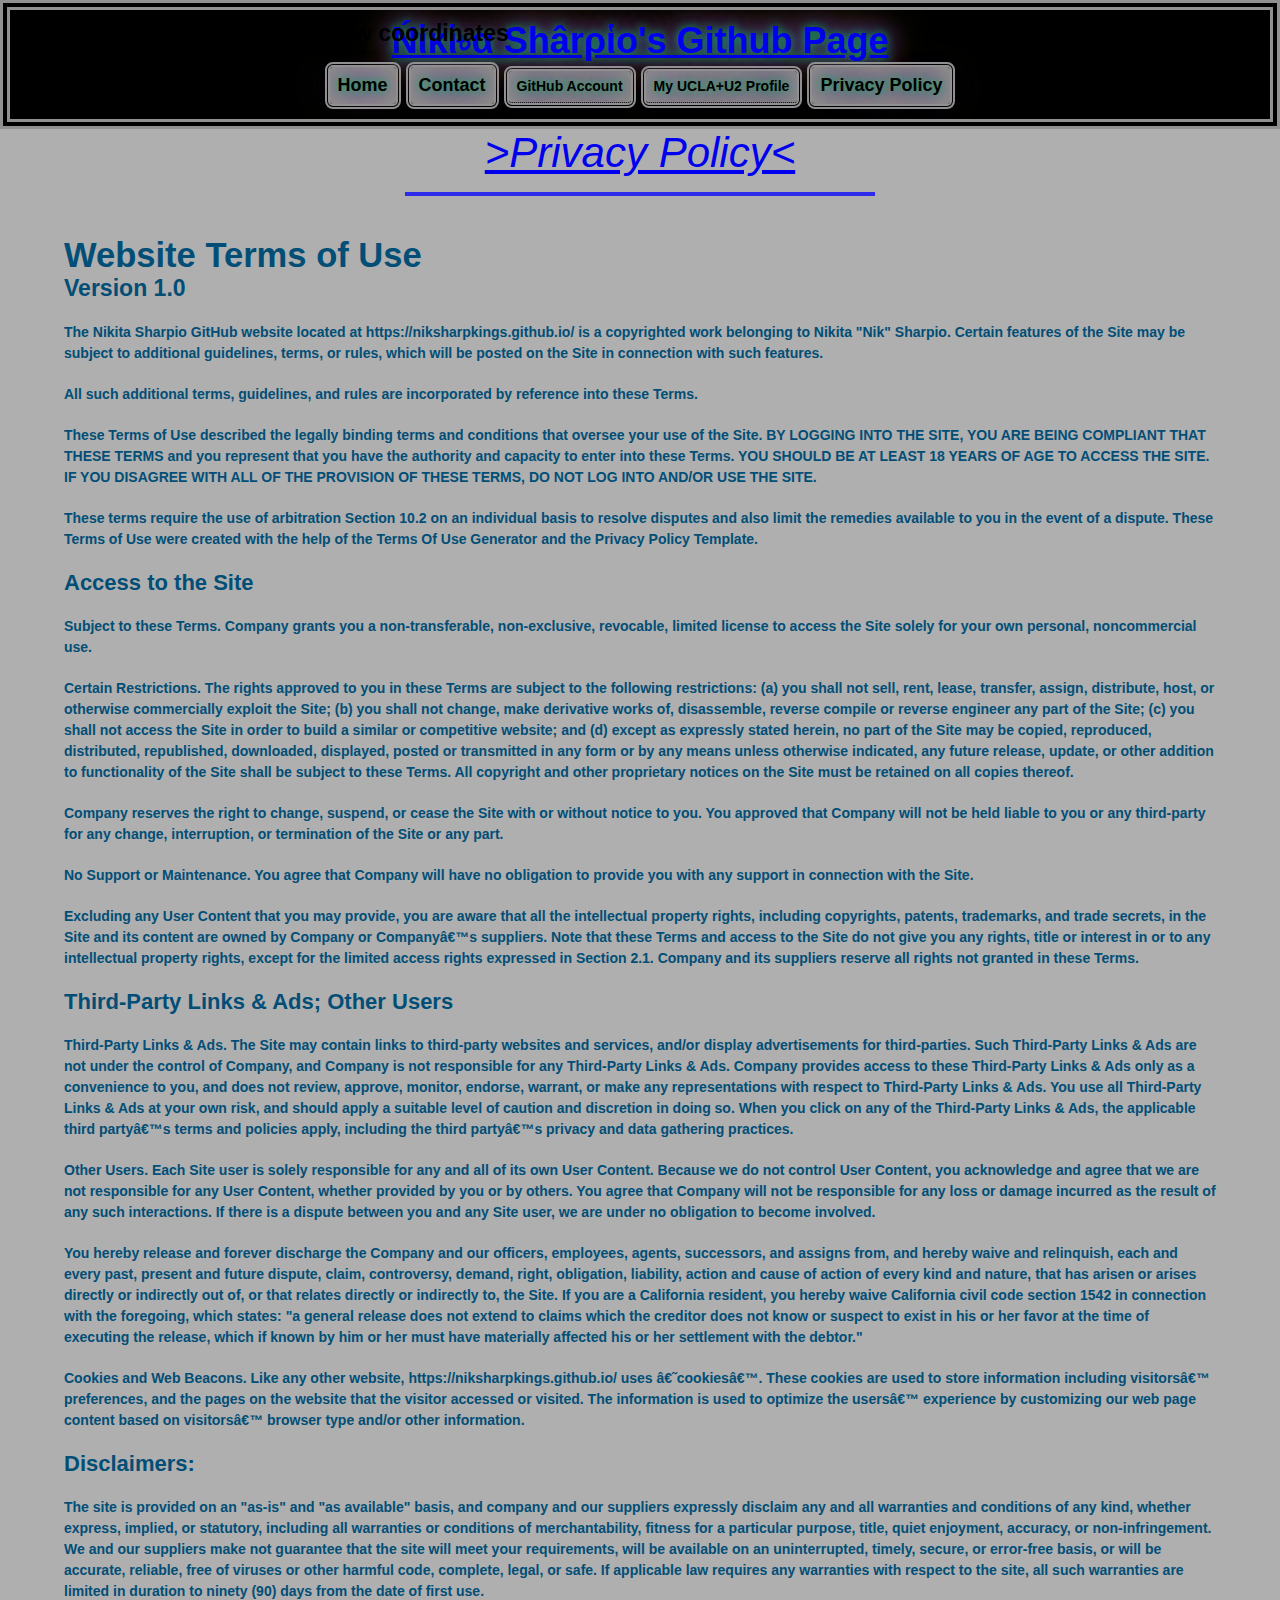
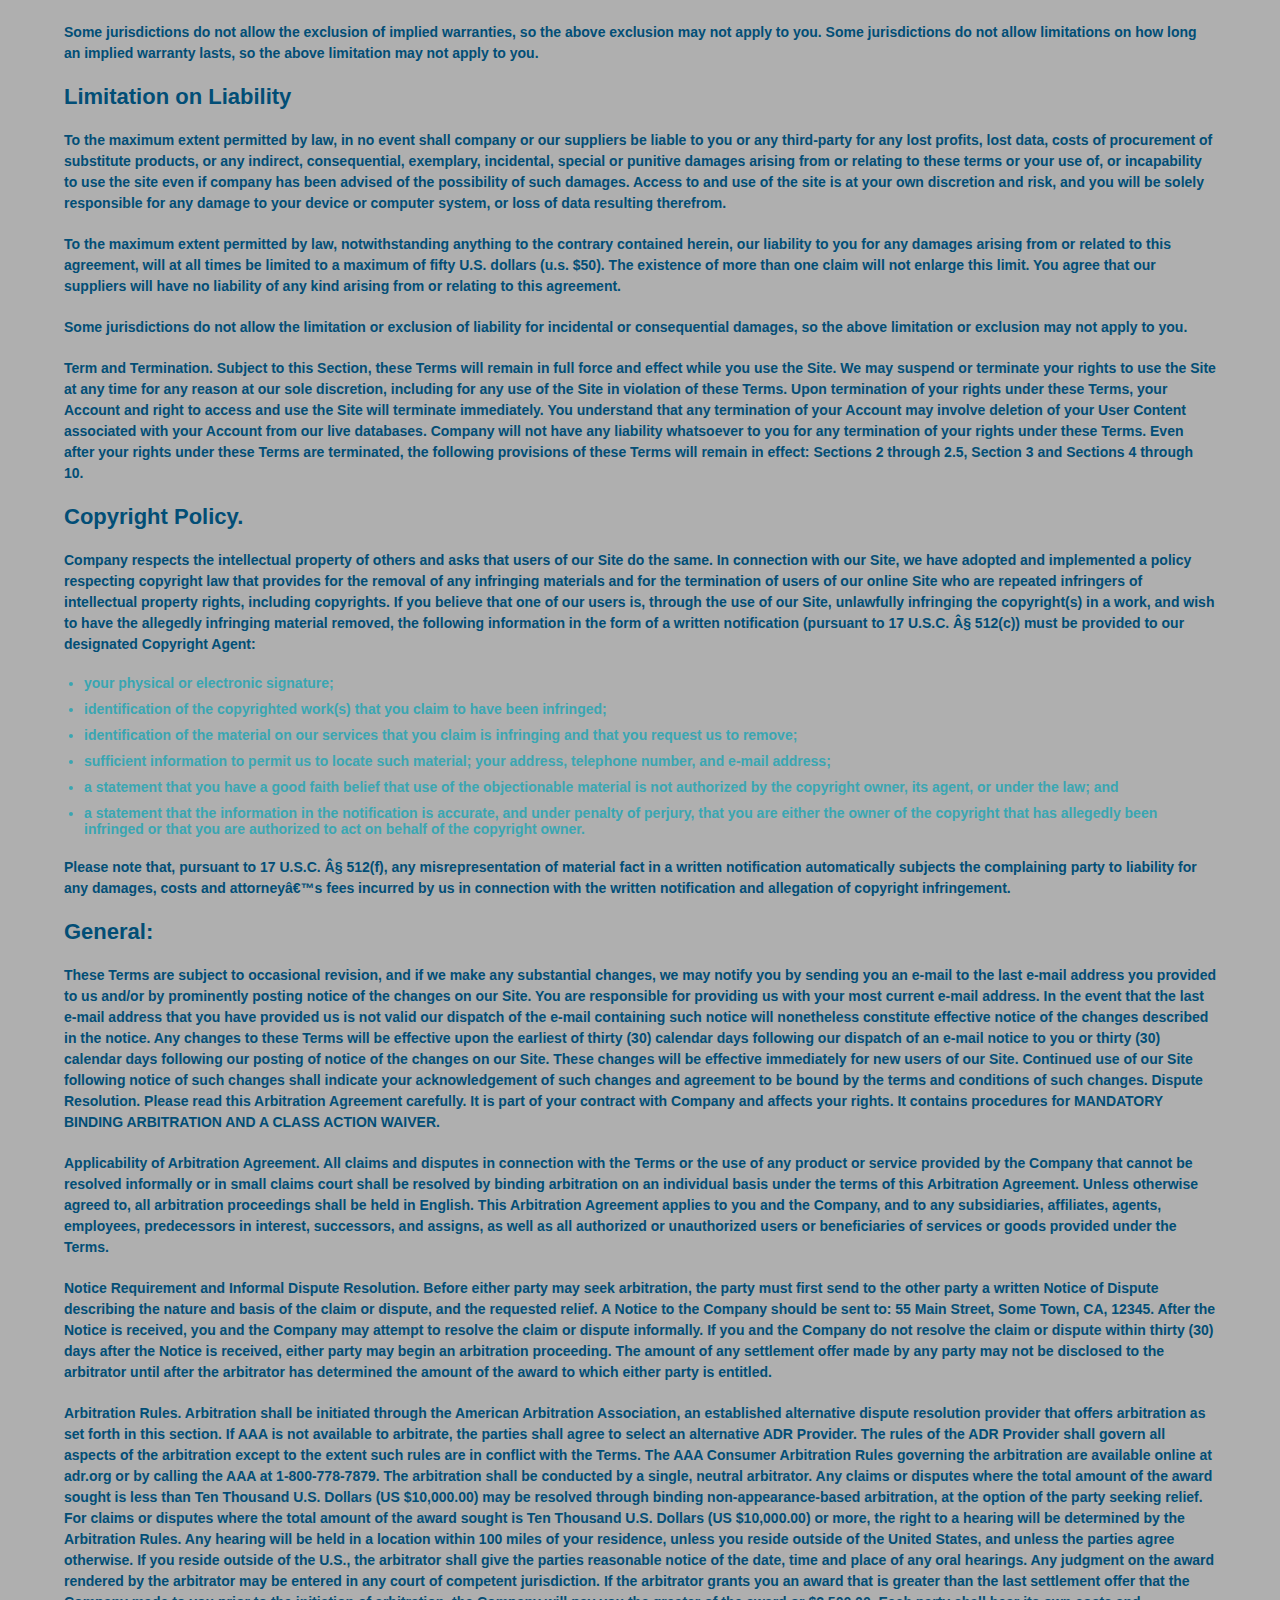
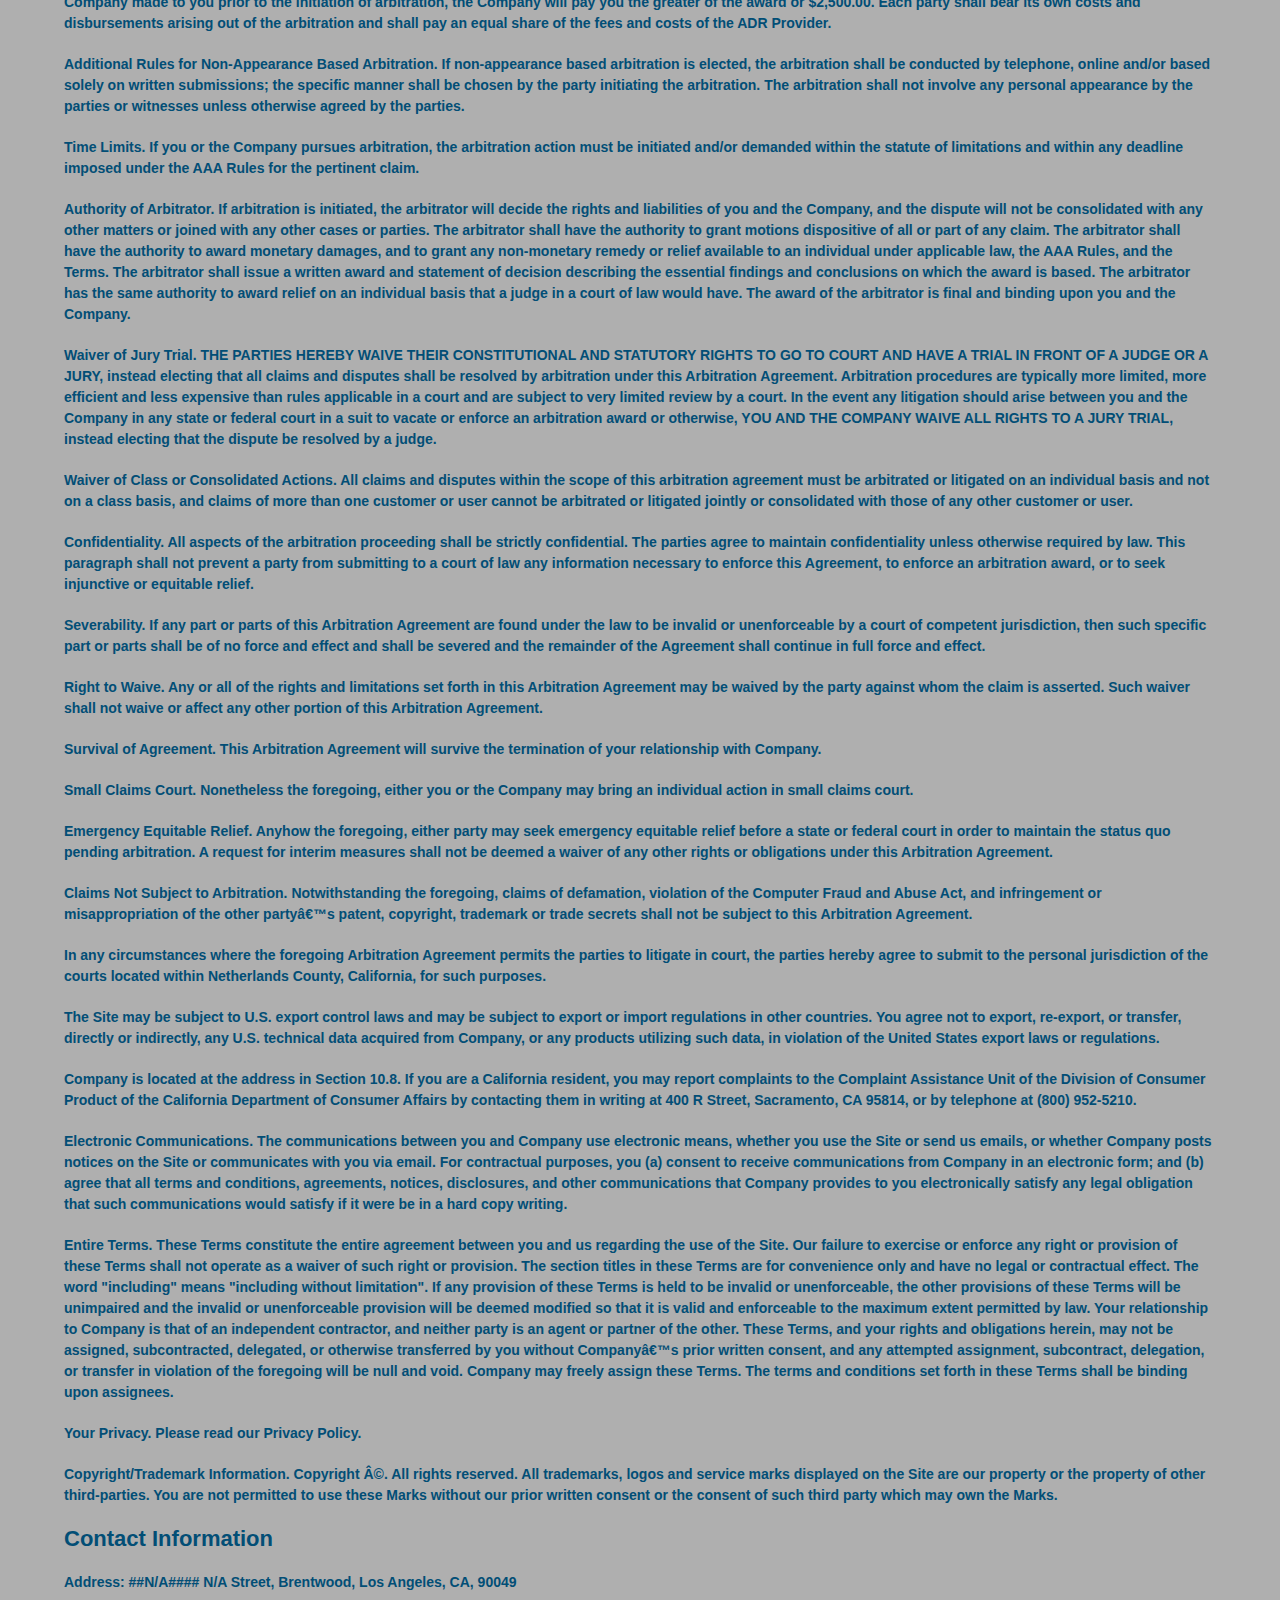
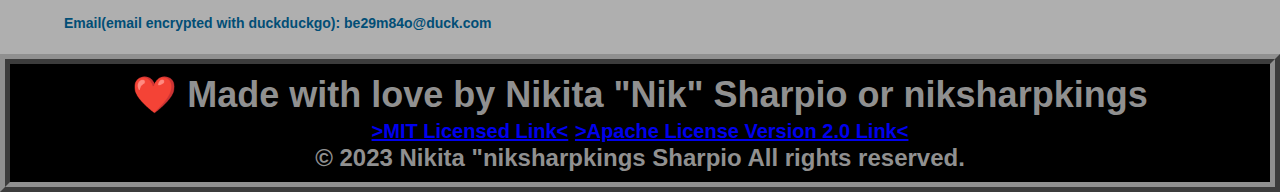
<file: assets/html/privacy-policy.html>
<!DOCTYPE html>

<html lang="en" dir="ltr" contenteditable="false">

<head>

  <meta charset="utf-8">
  <meta name="viewport" content="width=device-width, initial-scale=1">
  <title>Ńἱĸἱ৳α Shârρἱo's UCLAx+U2 HTML/CSS Portfolio/Project/Resume Page</title>
  <meta http-equiv="Content-Security-Policy" content="connect-src 'self';
  font-src 'self';
  frame-src https://www.google.com/;
  img-src * 'self' data: https:;
  manifest-src 'self';
  media-src 'self';
  base-uri 'self';
  form-action 'self';
  object-src 'self';
  script-src 'self';
  script-src-elem 'self' 'sha256-vvt4KWwuNr51XfE5m+hzeNEGhiOfZzG97ccfqGsPwvE=';
  script-src-attr 'self';
  style-src-elem 'self' 'sha256-wG7aBvp9/yHanLKIFezWx95YfJa4kMhd7vcw9pyWgqE=';
  style-src-attr 'self';
  worker-src 'self'">
  <meta name="robots" content="index, nofollow">
  <meta name="googlebot" content="index, nofollow">
  <meta name="google" content="index, nofollow"> <!-- https://web.dev/vitals/ -->
  <meta name="google-site-verification" content="EauQU7rPJCYYGsyqxpmZv-hDfiGlYHLUu3GB7d_SBTM">
  <meta name="keywords" content="
  Ńἱĸἱ৳α Shârρἱo's,
  UCLAx,
  Portfolio,
  Full Stack Web Dev,
  Coding Bootcamp,
  Los Angeles,
  California,
  UCLA,
  UCLA extension,
  Full Stack Web Developer,
  Github,
  HTML/CSS,
  IT,
  motion graphic designer,
  Freelance,
  Online Fraud Investigator,
  Loss Prevention,
  Coordinator,
  Security Guard,
  Graphic Designer
  ">
  <meta name="rating" content="General">
  <meta name="publisher" content="Ńἱĸἱ৳α 'Niksharpkings' Shârρἱo's">
  <meta name="designer" content="Ńἱĸἱ৳α 'Niksharpkings' Shârρἱo's">
  <meta name="author" content="Ńἱĸἱ৳α Shârρἱo">
  <meta name="description" content="Ńἱĸἱ৳α Shârρἱo's Github HTML/CSS-Vanilla Portfolio Page">
  <meta name="generator" content="Visual Studio Code">
  <meta name="msvalidate.01" content="8B0BE8DDD2D4F343929BA403DD0CF7A2">
  <!-- cursor image, my cause lag over time, but added  it regardless since its a simple page-->
  <!-- https://html.spec.whatwg.org/multipage/semantics.html#the-link-element -->
  <link rel="icon" type="image/x-icon" sizes="16x16" href="../cursorfavicon/niksharpfavicon16x.ico">
  <link rel="icon" type="image/x-icon" sizes="16x16" href="../cursorfavicon/niksharfavicon16x.ico">
  <link rel="icon" type="image/x-icon" sizes="36x36" href="../cursorfavicon/niksharpfavicon36x.ico">
  <link rel="icon" type="image/x-icon" sizes="36x36" href="../cursorfavicon/niksharfavicon36x.ico">
  <link rel="icon" type="image/x-icon" sizes="64x64" href="../cursorfavicon/niksharpfavicon64x.ico">
  <link rel="icon" type="image/x-icon" sizes="64x64" href="../cursorfavicon/niksharfavicon64x.ico">
  <link rel="apple-touch-icon" href="./assets/manifestIcon/maskable_icon_x128.png">
  <link href="favicon.ico" rel="icon" type="image/x-icon"> <!-- github.pages favicon icon-->
  <!-- manifest  https://w3c.github.io/manifest/ https://web.dev/maskable-icon/ https://developer.mozilla.org/en-US/docs/Web/Manifest https://url.spec.whatwg.org/#concept-url-->
  <link rel="manifest" href="./manifest.json" type="application/manifest+json">
  <link title="stylesheet" media="only screen and (color)" rel="stylesheet" type="text/css"
    href="../css/secondary-styles.css">

</head>

<body onload="startTime()">
  <div class="outer">
    <div class="inner">

    </div>
  </div>
  <header>
    <nav>
      <h1 class="title">
        <a class="title-name" href="./index.html">Ńἱĸἱ৳α Shârρἱo's Github Page</a>
      </h1>
      <ul>
        <li><a href="../../index.html">Home</a></li>
        <li><a href="./privacy-policy.html#contact-me">Contact</a></li>
        <li>
          <a title="GitHub account" type=text/html hreflang=en class="tooltip-nav"
            href="https://github.com/Niksharpkings/" target="_blank" rel="noopener noreferrer">
            GitHub Account
            <span class="tooltiptext-nav">https://github.com/Niksharpkings/</span>
          </a>
        </li>
        <li><!-- redirects to UCLA extension site-->
          <a title="my-portfolio-uclax-C2" type=text/html hreflang=en class="tooltip-nav"
            href="https://niksharpkings.github.io/my-portfolio-uclax-C2/" target="_blank" rel="noopener noreferrer">
            My UCLA+U2 Profile
            <span class="tooltiptext-nav">https://niksharpkings.github.io/my-portfolio-uclax-C2/</span>
          </a>
        </li>
        <li><a href="./assets/html/privacy-policy.html">Privacy Policy</a></li>
      </ul>
    </nav>
  </header>
  <section class="hero">
    <h2 class="page-title"><a href="./privacy-policy.html" title="privacy-policy">&gt;Privacy Policy&lt;</a><br></h2>
    <br>
  </section>
  <article class="secondary-content">
    <h2>Website Terms of Use</h2>
    <h4>Version 1.0</h4>
    <p>
      The Nikita Sharpio GitHub website located at
      https://niksharpkings.github.io/ is a copyrighted work belonging to
      Nikita "Nik" Sharpio. Certain features of the Site may be subject to
      additional guidelines, terms, or rules, which will be posted on the Site
      in connection with such features.
    </p>
    <p>
      All such additional terms, guidelines, and rules are incorporated by
      reference into these Terms.
    </p>
    <p>
      These Terms of Use described the legally binding terms and conditions
      that oversee your use of the Site. BY LOGGING INTO THE SITE, YOU ARE
      BEING COMPLIANT THAT THESE TERMS and you represent that you have the
      authority and capacity to enter into these Terms. YOU SHOULD BE AT LEAST
      18 YEARS OF AGE TO ACCESS THE SITE. IF YOU DISAGREE WITH ALL OF THE
      PROVISION OF THESE TERMS, DO NOT LOG INTO AND/OR USE THE SITE.
    </p>
    <p>
      These terms require the use of arbitration Section 10.2 on an individual
      basis to resolve disputes and also limit the remedies available to you
      in the event of a dispute. These Terms of Use were created with the help
      of the Terms Of Use Generator and the Privacy Policy Template.
    </p>
    <h3>Access to the Site</h3>
    <p>
      Subject to these Terms. Company grants you a non-transferable,
      non-exclusive, revocable, limited license to access the Site solely for
      your own personal, noncommercial use.
    </p>
    <p>
      Certain Restrictions. The rights approved to you in these Terms are
      subject to the following restrictions: (a) you shall not sell, rent,
      lease, transfer, assign, distribute, host, or otherwise commercially
      exploit the Site; (b) you shall not change, make derivative works of,
      disassemble, reverse compile or reverse engineer any part of the Site;
      (c) you shall not access the Site in order to build a similar or
      competitive website; and (d) except as expressly stated herein, no part
      of the Site may be copied, reproduced, distributed, republished,
      downloaded, displayed, posted or transmitted in any form or by any means
      unless otherwise indicated, any future release, update, or other
      addition to functionality of the Site shall be subject to these Terms.
      All copyright and other proprietary notices on the Site must be retained
      on all copies thereof.
    </p>
    <p>
      Company reserves the right to change, suspend, or cease the Site with or
      without notice to you. You approved that Company will not be held liable
      to you or any third-party for any change, interruption, or termination
      of the Site or any part.
    </p>
    <p>
      No Support or Maintenance. You agree that Company will have no
      obligation to provide you with any support in connection with the Site.
    </p>
    <p>
      Excluding any User Content that you may provide, you are aware that all
      the intellectual property rights, including copyrights, patents,
      trademarks, and trade secrets, in the Site and its content are owned by
      Company or Companyâ€™s suppliers. Note that these Terms and access to
      the Site do not give you any rights, title or interest in or to any
      intellectual property rights, except for the limited access rights
      expressed in Section 2.1. Company and its suppliers reserve all rights
      not granted in these Terms.
    </p>
    <h3>Third-Party Links & Ads; Other Users</h3>
    <p>
      Third-Party Links & Ads. The Site may contain links to third-party
      websites and services, and/or display advertisements for third-parties.
      Such Third-Party Links & Ads are not under the control of Company, and
      Company is not responsible for any Third-Party Links & Ads. Company
      provides access to these Third-Party Links & Ads only as a convenience
      to you, and does not review, approve, monitor, endorse, warrant, or make
      any representations with respect to Third-Party Links & Ads. You use all
      Third-Party Links & Ads at your own risk, and should apply a suitable
      level of caution and discretion in doing so. When you click on any of
      the Third-Party Links & Ads, the applicable third partyâ€™s terms and
      policies apply, including the third partyâ€™s privacy and data gathering
      practices.
    </p>
    <p>
      Other Users. Each Site user is solely responsible for any and all of its
      own User Content. Because we do not control User Content, you
      acknowledge and agree that we are not responsible for any User Content,
      whether provided by you or by others. You agree that Company will not be
      responsible for any loss or damage incurred as the result of any such
      interactions. If there is a dispute between you and any Site user, we
      are under no obligation to become involved.
    </p>
    <p>
      You hereby release and forever discharge the Company and our officers,
      employees, agents, successors, and assigns from, and hereby waive and
      relinquish, each and every past, present and future dispute, claim,
      controversy, demand, right, obligation, liability, action and cause of
      action of every kind and nature, that has arisen or arises directly or
      indirectly out of, or that relates directly or indirectly to, the Site.
      If you are a California resident, you hereby waive California civil code
      section 1542 in connection with the foregoing, which states: "a general
      release does not extend to claims which the creditor does not know or
      suspect to exist in his or her favor at the time of executing the
      release, which if known by him or her must have materially affected his
      or her settlement with the debtor."
    </p>
    <p>
      Cookies and Web Beacons. Like any other website,
      https://niksharpkings.github.io/ uses â€˜cookiesâ€™. These cookies are
      used to store information including visitorsâ€™ preferences, and the
      pages on the website that the visitor accessed or visited. The
      information is used to optimize the usersâ€™ experience by customizing
      our web page content based on visitorsâ€™ browser type and/or other
      information.
    </p>
    <h3>Disclaimers:</h3>
    <p>
      The site is provided on an "as-is" and "as available" basis, and company
      and our suppliers expressly disclaim any and all warranties and
      conditions of any kind, whether express, implied, or statutory,
      including all warranties or conditions of merchantability, fitness for a
      particular purpose, title, quiet enjoyment, accuracy, or
      non-infringement. We and our suppliers make not guarantee that the site
      will meet your requirements, will be available on an uninterrupted,
      timely, secure, or error-free basis, or will be accurate, reliable, free
      of viruses or other harmful code, complete, legal, or safe. If
      applicable law requires any warranties with respect to the site, all
      such warranties are limited in duration to ninety (90) days from the
      date of first use.
    </p>
    <p>
      Some jurisdictions do not allow the exclusion of implied warranties, so
      the above exclusion may not apply to you. Some jurisdictions do not
      allow limitations on how long an implied warranty lasts, so the above
      limitation may not apply to you.
    </p>
    <h3>Limitation on Liability</h3>
    <p>
      To the maximum extent permitted by law, in no event shall company or our
      suppliers be liable to you or any third-party for any lost profits, lost
      data, costs of procurement of substitute products, or any indirect,
      consequential, exemplary, incidental, special or punitive damages
      arising from or relating to these terms or your use of, or incapability
      to use the site even if company has been advised of the possibility of
      such damages. Access to and use of the site is at your own discretion
      and risk, and you will be solely responsible for any damage to your
      device or computer system, or loss of data resulting therefrom.
    </p>
    <p>
      To the maximum extent permitted by law, notwithstanding anything to the
      contrary contained herein, our liability to you for any damages arising
      from or related to this agreement, will at all times be limited to a
      maximum of fifty U.S. dollars (u.s. $50). The existence of more than one
      claim will not enlarge this limit. You agree that our suppliers will
      have no liability of any kind arising from or relating to this
      agreement.
    </p>
    <p>
      Some jurisdictions do not allow the limitation or exclusion of liability
      for incidental or consequential damages, so the above limitation or
      exclusion may not apply to you.
    </p>
    <p>
      Term and Termination. Subject to this Section, these Terms will remain
      in full force and effect while you use the Site. We may suspend or
      terminate your rights to use the Site at any time for any reason at our
      sole discretion, including for any use of the Site in violation of these
      Terms. Upon termination of your rights under these Terms, your Account
      and right to access and use the Site will terminate immediately. You
      understand that any termination of your Account may involve deletion of
      your User Content associated with your Account from our live databases.
      Company will not have any liability whatsoever to you for any
      termination of your rights under these Terms. Even after your rights
      under these Terms are terminated, the following provisions of these
      Terms will remain in effect: Sections 2 through 2.5, Section 3 and
      Sections 4 through 10.
    </p>
    <h3>Copyright Policy.</h3>
    <p>
      Company respects the intellectual property of others and asks that users
      of our Site do the same. In connection with our Site, we have adopted
      and implemented a policy respecting copyright law that provides for the
      removal of any infringing materials and for the termination of users of
      our online Site who are repeated infringers of intellectual property
      rights, including copyrights. If you believe that one of our users is,
      through the use of our Site, unlawfully infringing the copyright(s) in a
      work, and wish to have the allegedly infringing material removed, the
      following information in the form of a written notification (pursuant to
      17 U.S.C. Â§ 512(c)) must be provided to our designated Copyright Agent:
    </p>
    <ul>
      <li>your physical or electronic signature;</li>
      <li>
        identification of the copyrighted work(s) that you claim to have been
        infringed;
      </li>
      <li>
        identification of the material on our services that you claim is
        infringing and that you request us to remove;
      </li>
      <li>
        sufficient information to permit us to locate such material; your
        address, telephone number, and e-mail address;
      </li>
      <li>
        a statement that you have a good faith belief that use of the
        objectionable material is not authorized by the copyright owner, its
        agent, or under the law; and
      </li>
      <li>
        a statement that the information in the notification is accurate, and
        under penalty of perjury, that you are either the owner of the
        copyright that has allegedly been infringed or that you are authorized
        to act on behalf of the copyright owner.
      </li>
    </ul>
    <p>
      Please note that, pursuant to 17 U.S.C. Â§ 512(f), any misrepresentation
      of material fact in a written notification automatically subjects the
      complaining party to liability for any damages, costs and attorneyâ€™s
      fees incurred by us in connection with the written notification and
      allegation of copyright infringement.
    </p>
    <h3>General:</h3>
    <p>
      These Terms are subject to occasional revision, and if we make any
      substantial changes, we may notify you by sending you an e-mail to the
      last e-mail address you provided to us and/or by prominently posting
      notice of the changes on our Site. You are responsible for providing us
      with your most current e-mail address. In the event that the last e-mail
      address that you have provided us is not valid our dispatch of the
      e-mail containing such notice will nonetheless constitute effective
      notice of the changes described in the notice. Any changes to these
      Terms will be effective upon the earliest of thirty (30) calendar days
      following our dispatch of an e-mail notice to you or thirty (30)
      calendar days following our posting of notice of the changes on our
      Site. These changes will be effective immediately for new users of our
      Site. Continued use of our Site following notice of such changes shall
      indicate your acknowledgement of such changes and agreement to be bound
      by the terms and conditions of such changes. Dispute Resolution. Please
      read this Arbitration Agreement carefully. It is part of your contract
      with Company and affects your rights. It contains procedures for
      MANDATORY BINDING ARBITRATION AND A CLASS ACTION WAIVER.
    </p>
    <p>
      Applicability of Arbitration Agreement. All claims and disputes in
      connection with the Terms or the use of any product or service provided
      by the Company that cannot be resolved informally or in small claims
      court shall be resolved by binding arbitration on an individual basis
      under the terms of this Arbitration Agreement. Unless otherwise agreed
      to, all arbitration proceedings shall be held in English. This
      Arbitration Agreement applies to you and the Company, and to any
      subsidiaries, affiliates, agents, employees, predecessors in interest,
      successors, and assigns, as well as all authorized or unauthorized users
      or beneficiaries of services or goods provided under the Terms.
    </p>
    <p>
      Notice Requirement and Informal Dispute Resolution. Before either party
      may seek arbitration, the party must first send to the other party a
      written Notice of Dispute describing the nature and basis of the claim
      or dispute, and the requested relief. A Notice to the Company should be
      sent to: 55 Main Street, Some Town, CA, 12345. After the Notice is
      received, you and the Company may attempt to resolve the claim or
      dispute informally. If you and the Company do not resolve the claim or
      dispute within thirty (30) days after the Notice is received, either
      party may begin an arbitration proceeding. The amount of any settlement
      offer made by any party may not be disclosed to the arbitrator until
      after the arbitrator has determined the amount of the award to which
      either party is entitled.
    </p>
    <p>
      Arbitration Rules. Arbitration shall be initiated through the American
      Arbitration Association, an established alternative dispute resolution
      provider that offers arbitration as set forth in this section. If AAA is
      not available to arbitrate, the parties shall agree to select an
      alternative ADR Provider. The rules of the ADR Provider shall govern all
      aspects of the arbitration except to the extent such rules are in
      conflict with the Terms. The AAA Consumer Arbitration Rules governing
      the arbitration are available online at adr.org or by calling the AAA at
      1-800-778-7879. The arbitration shall be conducted by a single, neutral
      arbitrator. Any claims or disputes where the total amount of the award
      sought is less than Ten Thousand U.S. Dollars (US $10,000.00) may be
      resolved through binding non-appearance-based arbitration, at the option
      of the party seeking relief. For claims or disputes where the total
      amount of the award sought is Ten Thousand U.S. Dollars (US $10,000.00)
      or more, the right to a hearing will be determined by the Arbitration
      Rules. Any hearing will be held in a location within 100 miles of your
      residence, unless you reside outside of the United States, and unless
      the parties agree otherwise. If you reside outside of the U.S., the
      arbitrator shall give the parties reasonable notice of the date, time
      and place of any oral hearings. Any judgment on the award rendered by
      the arbitrator may be entered in any court of competent jurisdiction. If
      the arbitrator grants you an award that is greater than the last
      settlement offer that the Company made to you prior to the initiation of
      arbitration, the Company will pay you the greater of the award or
      $2,500.00. Each party shall bear its own costs and disbursements arising
      out of the arbitration and shall pay an equal share of the fees and
      costs of the ADR Provider.
    </p>
    <p>
      Additional Rules for Non-Appearance Based Arbitration. If non-appearance
      based arbitration is elected, the arbitration shall be conducted by
      telephone, online and/or based solely on written submissions; the
      specific manner shall be chosen by the party initiating the arbitration.
      The arbitration shall not involve any personal appearance by the parties
      or witnesses unless otherwise agreed by the parties.
    </p>
    <p>
      Time Limits. If you or the Company pursues arbitration, the arbitration
      action must be initiated and/or demanded within the statute of
      limitations and within any deadline imposed under the AAA Rules for the
      pertinent claim.
    </p>
    <p>
      Authority of Arbitrator. If arbitration is initiated, the arbitrator
      will decide the rights and liabilities of you and the Company, and the
      dispute will not be consolidated with any other matters or joined with
      any other cases or parties. The arbitrator shall have the authority to
      grant motions dispositive of all or part of any claim. The arbitrator
      shall have the authority to award monetary damages, and to grant any
      non-monetary remedy or relief available to an individual under
      applicable law, the AAA Rules, and the Terms. The arbitrator shall issue
      a written award and statement of decision describing the essential
      findings and conclusions on which the award is based. The arbitrator has
      the same authority to award relief on an individual basis that a judge
      in a court of law would have. The award of the arbitrator is final and
      binding upon you and the Company.
    </p>
    <p>
      Waiver of Jury Trial. THE PARTIES HEREBY WAIVE THEIR CONSTITUTIONAL AND
      STATUTORY RIGHTS TO GO TO COURT AND HAVE A TRIAL IN FRONT OF A JUDGE OR
      A JURY, instead electing that all claims and disputes shall be resolved
      by arbitration under this Arbitration Agreement. Arbitration procedures
      are typically more limited, more efficient and less expensive than rules
      applicable in a court and are subject to very limited review by a court.
      In the event any litigation should arise between you and the Company in
      any state or federal court in a suit to vacate or enforce an arbitration
      award or otherwise, YOU AND THE COMPANY WAIVE ALL RIGHTS TO A JURY
      TRIAL, instead electing that the dispute be resolved by a judge.
    </p>
    <p>
      Waiver of Class or Consolidated Actions. All claims and disputes within
      the scope of this arbitration agreement must be arbitrated or litigated
      on an individual basis and not on a class basis, and claims of more than
      one customer or user cannot be arbitrated or litigated jointly or
      consolidated with those of any other customer or user.
    </p>
    <p>
      Confidentiality. All aspects of the arbitration proceeding shall be
      strictly confidential. The parties agree to maintain confidentiality
      unless otherwise required by law. This paragraph shall not prevent a
      party from submitting to a court of law any information necessary to
      enforce this Agreement, to enforce an arbitration award, or to seek
      injunctive or equitable relief.
    </p>
    <p>
      Severability. If any part or parts of this Arbitration Agreement are
      found under the law to be invalid or unenforceable by a court of
      competent jurisdiction, then such specific part or parts shall be of no
      force and effect and shall be severed and the remainder of the Agreement
      shall continue in full force and effect.
    </p>
    <p>
      Right to Waive. Any or all of the rights and limitations set forth in
      this Arbitration Agreement may be waived by the party against whom the
      claim is asserted. Such waiver shall not waive or affect any other
      portion of this Arbitration Agreement.
    </p>
    <p>
      Survival of Agreement. This Arbitration Agreement will survive the
      termination of your relationship with Company.
    </p>
    <p>
      Small Claims Court. Nonetheless the foregoing, either you or the Company
      may bring an individual action in small claims court.
    </p>
    <p>
      Emergency Equitable Relief. Anyhow the foregoing, either party may seek
      emergency equitable relief before a state or federal court in order to
      maintain the status quo pending arbitration. A request for interim
      measures shall not be deemed a waiver of any other rights or obligations
      under this Arbitration Agreement.
    </p>
    <p>
      Claims Not Subject to Arbitration. Notwithstanding the foregoing, claims
      of defamation, violation of the Computer Fraud and Abuse Act, and
      infringement or misappropriation of the other partyâ€™s patent,
      copyright, trademark or trade secrets shall not be subject to this
      Arbitration Agreement.
    </p>
    <p>
      In any circumstances where the foregoing Arbitration Agreement permits
      the parties to litigate in court, the parties hereby agree to submit to
      the personal jurisdiction of the courts located within Netherlands
      County, California, for such purposes.
    </p>
    <p>
      The Site may be subject to U.S. export control laws and may be subject
      to export or import regulations in other countries. You agree not to
      export, re-export, or transfer, directly or indirectly, any U.S.
      technical data acquired from Company, or any products utilizing such
      data, in violation of the United States export laws or regulations.
    </p>
    <p>
      Company is located at the address in Section 10.8. If you are a
      California resident, you may report complaints to the Complaint
      Assistance Unit of the Division of Consumer Product of the California
      Department of Consumer Affairs by contacting them in writing at 400 R
      Street, Sacramento, CA 95814, or by telephone at (800) 952-5210.
    </p>
    <p>
      Electronic Communications. The communications between you and Company
      use electronic means, whether you use the Site or send us emails, or
      whether Company posts notices on the Site or communicates with you via
      email. For contractual purposes, you (a) consent to receive
      communications from Company in an electronic form; and (b) agree that
      all terms and conditions, agreements, notices, disclosures, and other
      communications that Company provides to you electronically satisfy any
      legal obligation that such communications would satisfy if it were be in
      a hard copy writing.
    </p>
    <p>
      Entire Terms. These Terms constitute the entire agreement between you
      and us regarding the use of the Site. Our failure to exercise or enforce
      any right or provision of these Terms shall not operate as a waiver of
      such right or provision. The section titles in these Terms are for
      convenience only and have no legal or contractual effect. The word
      "including" means "including without limitation". If any provision of
      these Terms is held to be invalid or unenforceable, the other provisions
      of these Terms will be unimpaired and the invalid or unenforceable
      provision will be deemed modified so that it is valid and enforceable to
      the maximum extent permitted by law. Your relationship to Company is
      that of an independent contractor, and neither party is an agent or
      partner of the other. These Terms, and your rights and obligations
      herein, may not be assigned, subcontracted, delegated, or otherwise
      transferred by you without Companyâ€™s prior written consent, and any
      attempted assignment, subcontract, delegation, or transfer in violation
      of the foregoing will be null and void. Company may freely assign these
      Terms. The terms and conditions set forth in these Terms shall be
      binding upon assignees.
    </p>
    <p>Your Privacy. Please read our Privacy Policy.</p>
    <p>
      Copyright/Trademark Information. Copyright Â©. All rights reserved. All
      trademarks, logos and service marks displayed on the Site are our
      property or the property of other third-parties. You are not permitted
      to use these Marks without our prior written consent or the consent of
      such third party which may own the Marks.
    </p>
    <h3 id="contact-me">Contact Information</h3>
    <p>Address: ##N/A#### N/A Street, Brentwood, Los Angeles, CA, 90049</p>
    <p>Email(email encrypted with duckduckgo): be29m84o@duck.com</p>
  </article>
  <!-- footer -->
  <footer>
    <h2>❤️ Made with love by Nikita "Nik" Sharpio or niksharpkings</h2>
    <div>
      <small><a type=text/html title="MIT License" rel="license noopener"
          href="http://www.opensource.org/licenses/mit-license.php">&gt;MIT Licensed Link&lt;</a></small>
      <small><a type=text/html title="Apache License Version 2.0" rel="license noopener"
          href="https://github.com/Niksharpkings/my-portfolio-uclax-C2/blob/main/LICENSE">&gt;Apache License Version 2.0
          Link&lt;</a></small>
      <br>
      &copy; 2023 Nikita "niksharpkings Sharpio All rights reserved.
    </div>
  </footer>
  <script src="../javascript/NikS-Custom-CSSOM-Trailtaletracker.js"></script>
  <noscript>Your browser does not support JavaScript!</noscript>
</body>

</html>
</file>
<file: assets/css/secondary-styles.css>
/* root element (sort of the <html> element) pseudo-class for global scoped variables*/
:root {
  /*Miscellaneous*/
  --primary-shadow-color: 0 0 10px #01c044, 0 0 20px #2c15c2, 0 0 30px #5815b6,
    0 0 40px #ffd100;
  --primary-hex-color: #000000;
  --secondary-hex-color: #909090;
  --background-white-rgb-color: rgb(175, 175, 175);
  color-scheme: light dark;
  scrollbar-color: rebeccapurple green;
}

/* wildcard */
* {
  /*Box model stuff*/
  padding: 0px;
  margin: 0px;
  /*Miscellaneous*/
  box-sizing: border-box;
  /*Manipulations stuff*/
  animation-name: cursor;
  animation-duration: 2s;
  animation-direction: normal;
  animation-iteration-count: infinite;
  animation-play-state: running;
}

html {
  touch-action: manipulation;
  font-family: Arial, Helvetica, sans-serif;
  background-color: var(--background-white-rgb-color);
  font-size: 16px; /* Base font size for better scaling */
}

body {
  /*Typography stuff*/
  font-size: calc(14px + (26 - 14) * ((100vw - 300px) / (1600 - 300)));
  font-weight: bolder;
  /*Miscellaneous*/
  overflow: visible;
  cursor: pointer;
}

header {
  /*Display stuff*/
  display: flex;
  flex-wrap: wrap;
  align-items: center;
  justify-content: space-between;
  flex-direction: column; /* Stack items vertically on smaller screens */
  /*Positioning stuff*/
  position: sticky;
  z-index: 1;
  /*Box model stuff*/
  padding: 10px 15px; /* Adjust padding for smaller screens */
  border: var(--secondary-hex-color) 10px double;
  background-attachment: fixed;
  background-color: var(--primary-hex-color);
  background-position: 100%;
  background-repeat: no-repeat;
  background-size: cover;
  /*Miscellaneous*/
  list-style-type: none;
  overflow: hidden;
}

nav {
  /*Display stuff*/
  flex-wrap: wrap;
  align-items: center;
  /*Box model stuff*/
  width: 100%;
  margin: 0 auto;
  padding: 0;
  /*Typography stuff*/
  font-size: 18px; /* Adjust font size for better readability on smaller screens */
  text-align: center;
  text-shadow: var(--primary-shadow-color);
}

header nav li {
  /*Display stuff*/
  display: inline-block;
  /*Box model stuff*/
  margin: 5px; /* Reduce margin for better spacing on smaller screens */
  padding: 0px;
  /*Miscellaneous*/
  list-style: none;
}

header nav li a {
  /*Display stuff*/
  display: block;
  /*Positioning stuff*/
  z-index: 1;
  /*Box model stuff*/
  margin: 0;
  padding: 5px 8px; /* Adjust padding for better touch targets on smaller screens */
  border-radius: 3px;
  outline-color: var(--secondary-hex-color);
  outline-style: double;
  outline-width: 5px;
  background-color: var(--secondary-hex-color);
  /*Typography stuff*/
  font-size: 18px;
  font-weight: bold;
  text-decoration: none;
  color: var(--primary-hex-color);
  /*Miscellaneous*/
  line-height: 1.5;
}

header nav li a:hover {
  /*Positioning stuff*/
  z-index: 1;
  /*Box model stuff*/
  padding: 5px 10px;
  border-radius: 3px;
  outline-color: var(--primary-hex-color);
  outline-style: dashed;
  outline-width: 2px;
  background-color: var(--primary-hex-color);
  /*Typography stuff*/
  text-decoration: none;
  color: var(--secondary-hex-color);
  /*Miscellaneous*/
  box-shadow: 2px 0px 1px var(--primary-hex-color);
  transform: scale(0.9) rotate(5deg) translate(10%, 10%);
  filter: saturate(1) contrast(200%)
    drop-shadow(5px 5px 2rem var(--secondary-hex-color)) brightness(1) sepia(5%)
    opacity(95%) hue-rotate(4deg) grayscale(50%) blur(0px) invert(5%);
}

header nav li a:active {
  /*Box model stuff*/
  padding: 5px 10px;
  border-radius: 3px;
  outline-color: var(--primary-hex-color);
  outline-style: dashed;
  outline-width: 2px;
  background-color: var(--primary-hex-color);
  /*Typography stuff*/
  text-decoration: none;
  color: var(--secondary-hex-color);
  /*Miscellaneous*/
  box-shadow: 2px 0px 1px var(--primary-hex-color);
}

header nav li a:focus {
  /*Positioning stuff*/
  z-index: 1;
  /*Box model stuff*/
  padding: 5px 10px;
  border-radius: 3px;
  outline-color: var(--primary-hex-color);
  outline-style: dashed;
  outline-width: 2px;
  background-color: var(--primary-hex-color);
  /*Typography stuff*/
  text-decoration: none;
  color: var(--secondary-hex-color);
  /*Miscellaneous*/
  box-shadow: 2px 0px 1px var(--primary-hex-color);
}

.tooltip-nav {
  /*Display stuff*/
  display: inline-block;
  /*Positioning stuff*/
  position: relative;
  /*Box model stuff*/
  border-bottom: 1px dotted black;
  /*Typography stuff*/
  color: var(--primary-hex-color);
  font-size: 14px;
}

.tooltip-nav .tooltiptext-nav {
  /*Positioning stuff*/
  position: absolute;
  left: 0; /* Adjust positioning for better visibility on smaller screens */
  top: 100%; /* Position below the element */
  z-index: 4;
  /*Box model stuff*/
  width: auto;
  padding: 2px 2px;
  border-radius: 6px;
  background-color: black;
  /*Typography stuff*/
  text-align: center;
  color: var(--secondary-hex-color);
  /*Miscellaneous*/
  visibility: hidden;
  /* Position the tooltip */
}

.tooltip-nav:hover .tooltiptext-nav {
  /*Miscellaneous*/
  visibility: visible;
}

hr {
  /*Box model stuff*/
  border: none;
  /*Typography stuff*/
  text-align: center;
  color: #333;
  /*Miscellaneous*/
  overflow: visible;
}

hr:after {
  /*Display stuff*/
  content: "⫘⫘⫘⫘⫘⫘⫘⫘⫘⫘⫘⫘⫘⫘⫘⫘⫘⫘⫘⫘⫘⫘⫘⫘⫘⫘⫘⫘⫘⫘⫘⫘⫘⫘⫘⫘⫘⫘⫘⫘⫘⫘⫘⫘⫘⫘⫘⫘⫘⫘⫘⫘⫘⫘⫘⫘⫘⫘⫘⫘⫘⫘";
  /*Box model stuff*/
  padding: 0 0px;
}

.hero {
  background-position: bottom;
  height: auto;
  text-align: center;
  margin-bottom: 40px;
}

.page-title {
  color: #5538fc;
  display: inline-block;
  border-bottom: 4px solid #2d2ae9;
  padding: 0px 80px 15px 80px;
  font-weight: normal;
  font-size: 42px;
  font-style: italic;
}

.secondary-content {
  width: 90%; /* Increase width for better readability on smaller screens */
  margin: 0 auto;
  color: #024e76;
}

.secondary-content h3 {
  font-size: 22px; /* Adjust font size for better readability on smaller screens */
  margin: 20px 0;
}

.secondary-content p {
  font-size: 14px; /* Adjust font size for better readability on smaller screens */
  line-height: 1.5;
  margin: 20px 0;
}

.secondary-content ul {
  margin: 15px 20px;
  font-size: 14px; /* Adjust font size for better readability on smaller screens */
}

.secondary-content li {
  color: #39a6b2;
  margin: 10px 0;
  font-size: 14px; /* Adjust font size for better readability on smaller screens */
}

footer {
  /*Display stuff*/
  display: flex;
  flex-flow: column;
  align-items: center;
  justify-content: center;
  /*Box model stuff*/
  background-color: var(--primary-hex-color);
  padding: 10px; /* Add padding for better spacing on smaller screens */
  /*Typography stuff*/
  font-size: clamp(1.5rem, 1.8vw, 1.8rem);
  font-weight: bold;
  text-align: center;
  color: var(--secondary-hex-color);
  border: 10px ridge var(--secondary-hex-color);
}

footer p{
  /*Typography stuff*/
  font-size: 1.5rem; /* Adjust font size for better readability on smaller screens */
}

@keyframes projects {
  from {
    opacity: 0;
  }

  to {
    opacity: 1;
  }
}
@keyframes Loadup {
  from {
    opacity: 0.7;
  }

  to {
    opacity: 1;
  }
}

@keyframes cursor {
  0% {
    cursor: url(../cursorfavicon/niksharfavicon16x.ico) 0 0, crosshair;
  }

  20% {
    cursor: url(../cursorfavicon/niksharpfavicon16x.ico) 0 0, crosshair;
  }

  40% {
    cursor: url(../cursorfavicon/niksharfavicon36x.ico) 0 0, crosshair;
  }

  60% {
    cursor: url(../cursorfavicon/niksharpfavicon36x.ico) 0 0, crosshair;
  }

  80% {
    cursor: url(../cursorfavicon/niksharfavicon64x.ico) 0 0, crosshair;
  }

  100% {
    cursor: url(../cursorfavicon/niksharpfavicon64x.ico) 0 0, crosshair;
  }
}

/* Media queries for mobile responsiveness */
@media (max-width: 768px) {
  header {
    flex-direction: column;
    padding: 10px 15px;
  }

  nav {
    font-size: 18px;
  }

  header nav li {
    margin: 5px;
  }

  header nav li a {
    padding: 5px 8px;
  }

  .secondary-content {
    width: 90%;
  }

  .secondary-content h3 {
    font-size: 22px;
  }

  .secondary-content p,
  .secondary-content ul,
  .secondary-content li {
    font-size: 14px;
  }

  footer {
    padding: 10px;
  }

  footer p {
    font-size: 1.5rem;
  }
}
</file>
